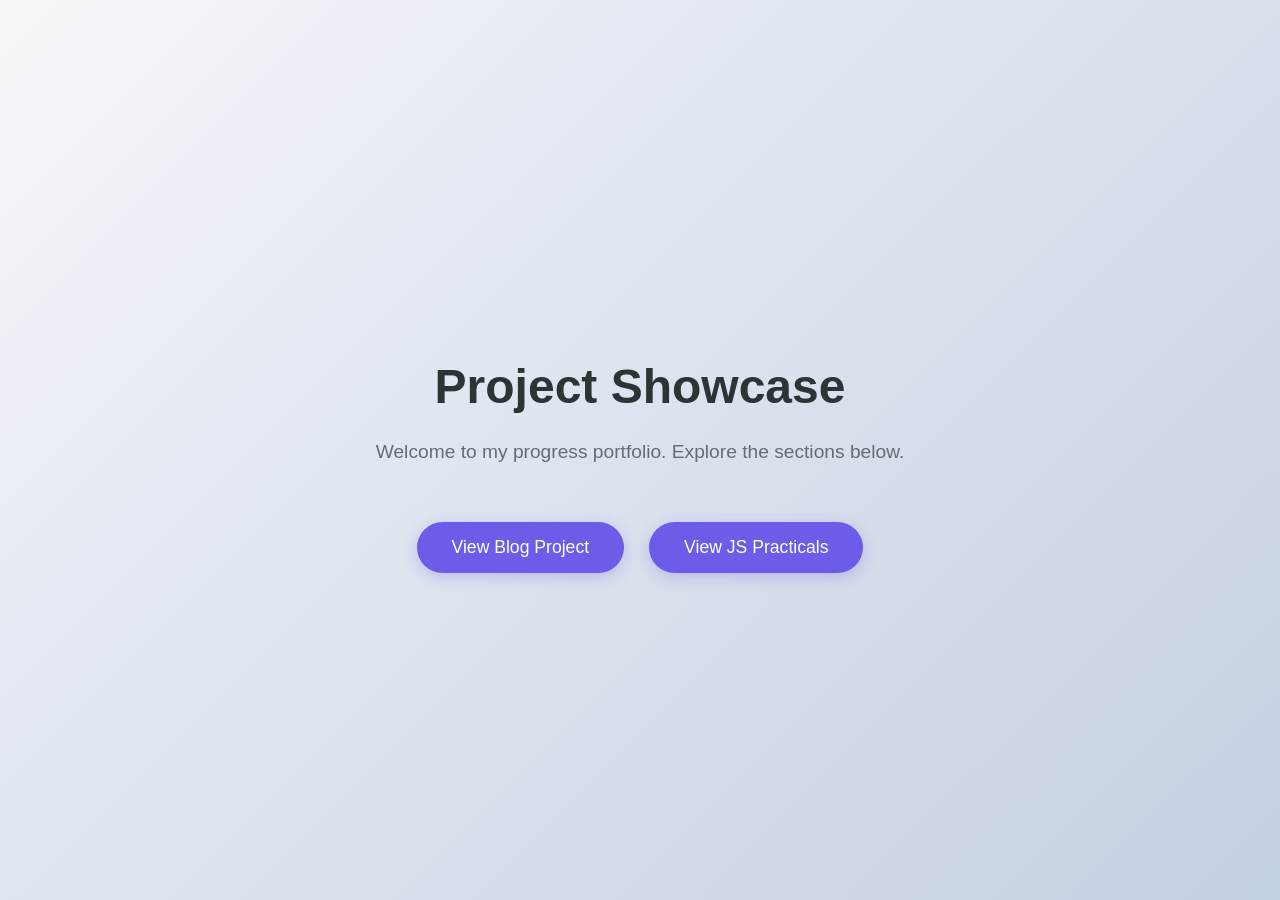
<file: index.html>
<!DOCTYPE html>
<html lang="en">
<head>
    <meta charset="UTF-8">
    <meta name="viewport" content="width=device-width, initial-scale=1.0">
    <title>My Portfolio Showcase</title>
    <link rel="stylesheet" href="index.css">
</head>
<body>

    <h1>Project Showcase</h1>
    <p>Welcome to my progress portfolio. Explore the sections below.</p>

    <div class="button-container">
        <a href="blog.html" class="btn">View Blog Project</a>
        <a href="practice.html" class="btn">View JS Practicals</a>
    </div>

</body>
</html>
</file>
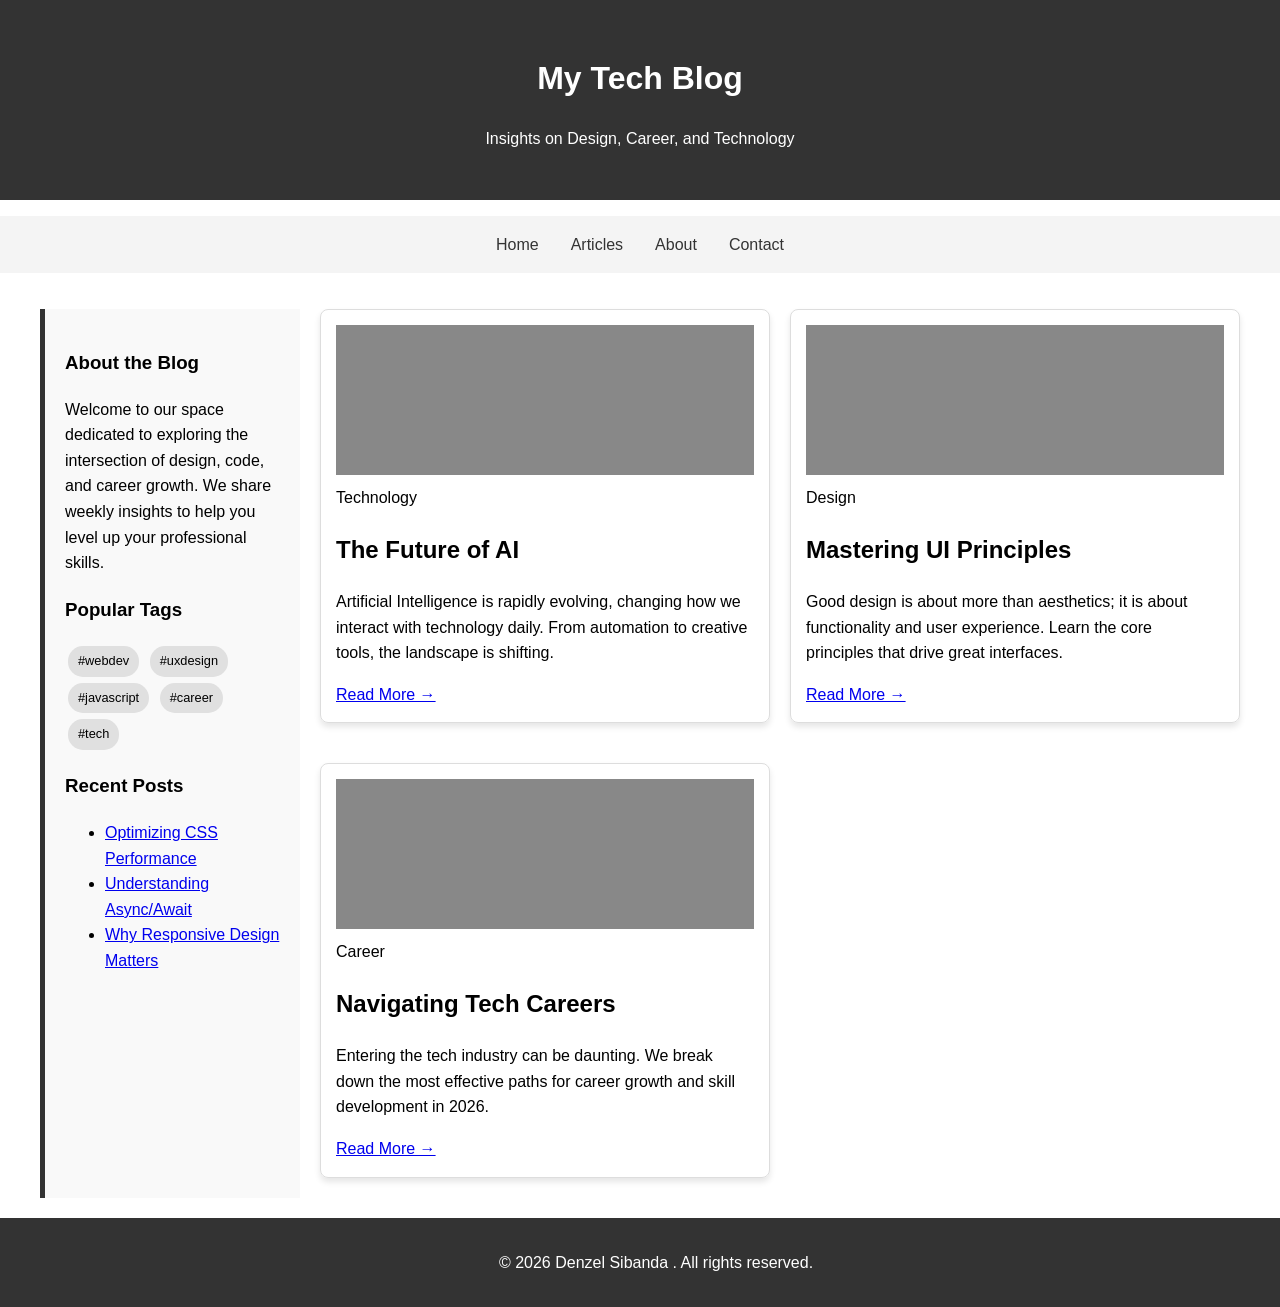
<file: blog.html>
<!DOCTYPE html>
<html lang="en">
<head>
    <meta charset="UTF-8">
    <meta name="viewport" content="width=device-width, initial-scale=1.0">
    <title>My Responsive Blog</title>
    <link rel="stylesheet" href="style.css">
</head>
<body>

    <header>
        <h1>My Tech Blog</h1>
        <p>Insights on Design, Career, and Technology</p>
    </header>

    <nav>
        <ul>
            <li><a href="#">Home</a></li>
            <li><a href="#">Articles</a></li>
            <li><a href="#">About</a></li>
            <li><a href="#">Contact</a></li>
        </ul>
    </nav>

    <div class="container">
        <main>
            <section class="articles">
                <article class="card">
                    <div class="placeholder-img"></div>
                    <span class="category">Technology</span>
                    <h2>The Future of AI</h2>
                    <p>Artificial Intelligence is rapidly evolving, changing how we interact with technology daily. From automation to creative tools, the landscape is shifting.</p>
                    <a href="#">Read More &rarr;</a>
                </article>

                <article class="card">
                    <div class="placeholder-img"></div>
                    <span class="category">Design</span>
                    <h2>Mastering UI Principles</h2>
                    <p>Good design is about more than aesthetics; it is about functionality and user experience. Learn the core principles that drive great interfaces.</p>
                    <a href="#">Read More &rarr;</a>
                </article>

                <article class="card">
                    <div class="placeholder-img"></div>
                    <span class="category">Career</span>
                    <h2>Navigating Tech Careers</h2>
                    <p>Entering the tech industry can be daunting. We break down the most effective paths for career growth and skill development in 2026.</p>
                    <a href="#">Read More &rarr;</a>
                </article>
            </section>

            <aside>
                <h3>About the Blog</h3>
                <p>Welcome to our space dedicated to exploring the intersection of design, code, and career growth. We share weekly insights to help you level up your professional skills.</p>
                
                <h3>Popular Tags</h3>
                <div class="tags">
                    <span class="tag">#webdev</span>
                    <span class="tag">#uxdesign</span>
                    <span class="tag">#javascript</span>
                    <span class="tag">#career</span>
                    <span class="tag">#tech</span>
                </div>

                <h3>Recent Posts</h3>
                <ul>
                    <li><a href="#">Optimizing CSS Performance</a></li>
                    <li><a href="#">Understanding Async/Await</a></li>
                    <li><a href="#">Why Responsive Design Matters</a></li>
                </ul>
            </aside>
        </main>
    </div>

    <footer>
        <p>&copy; 2026 Denzel Sibanda . All rights reserved.</p>
    </footer>

    <script src="blog.js"></script>
</body>
</html>
</file>
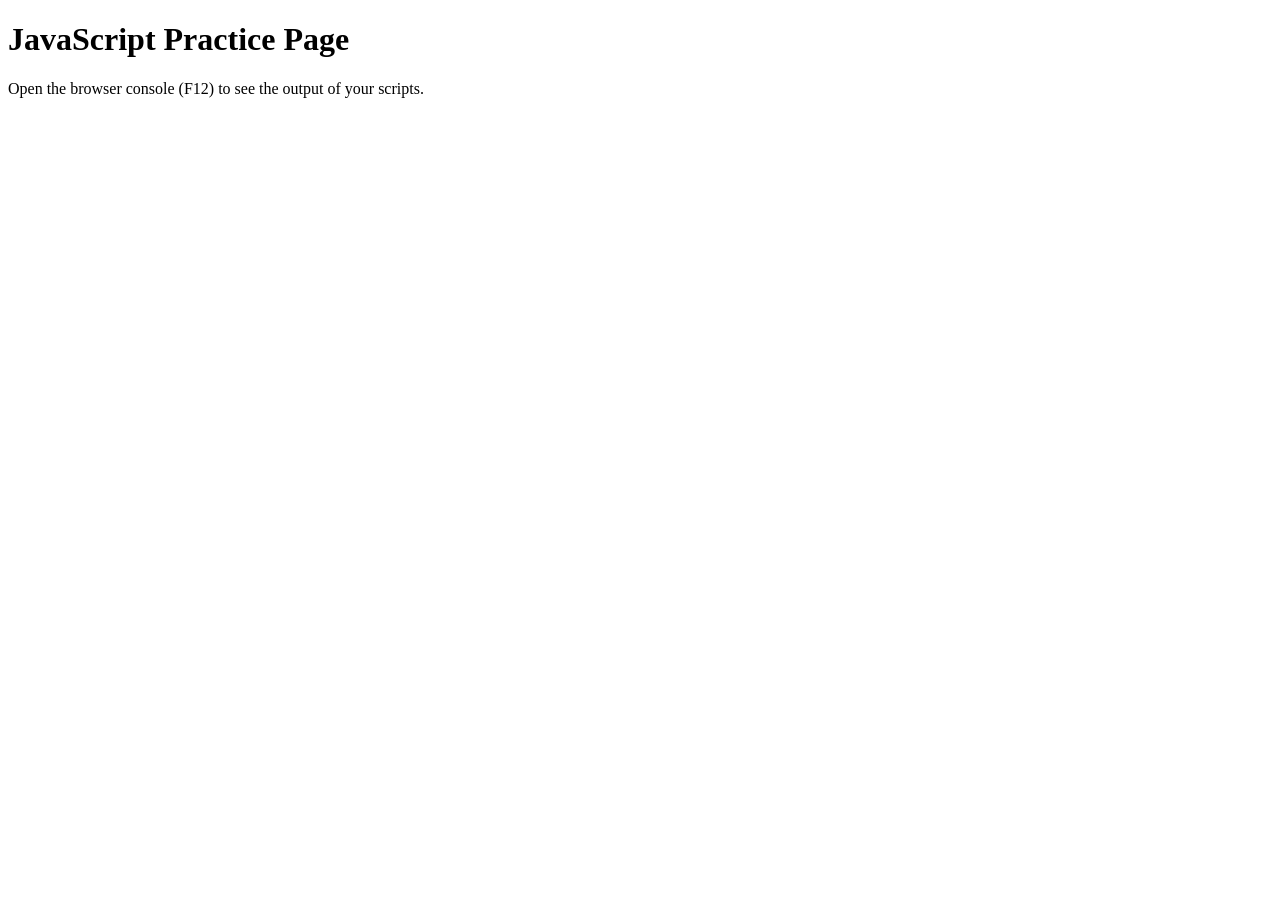
<file: practice.html>
<!DOCTYPE html>
<html lang="en">
<head>
    <meta charset="UTF-8">
    <meta name="viewport" content="width=device-width, initial-scale=1.0">
    <title>JS Practice</title>
</head>
<body>
    <h1>JavaScript Practice Page</h1>
    <p>Open the browser console (F12) to see the output of your scripts.</p>

    <script src="variables.js"></script>
    <script src="functions.js"></script>
</body>
</html>
</file>
<file: index.css>
/* index.css */
body {
    font-family: 'Segoe UI', Tahoma, Geneva, Verdana, sans-serif;
    display: flex;
    flex-direction: column;
    align-items: center;
    justify-content: center;
    height: 100vh;
    margin: 0;
    background: linear-gradient(135deg, #f5f7fa 0%, #c3cfe2 100%);
}

h1 { 
    color: #2d3436; 
    font-size: 3rem;
    margin-bottom: 0.5rem;
}

p { color: #636e72; font-size: 1.2rem; }

.button-container {
    display: flex;
    gap: 25px;
    margin-top: 40px;
}

.btn {
    padding: 15px 35px;
    font-size: 1.1rem;
    text-decoration: none;
    color: white;
    background: #6c5ce7;
    border-radius: 50px; /* Rounded pill shape */
    transition: all 0.3s ease;
    box-shadow: 0 4px 15px rgba(108, 92, 231, 0.3);
}

.btn:hover {
    background: #a29bfe;
    transform: translateY(-5px); /* Lift effect */
    box-shadow: 0 8px 20px rgba(108, 92, 231, 0.5);
}

/* Responsive adjustments for smaller screens */
@media (max-width: 600px) {
    h1 {
        font-size: 2rem; /* Smaller font on mobile */
    }

    .button-container {
        flex-direction: column; /* Stack buttons vertically */
        gap: 15px; /* Adjust spacing between buttons */
        width: 80%; /* Ensure buttons don't hit the edges */
    }

    .btn {
        text-align: center;
        padding: 12px 25px;
    }
}
</file>
<file: style.css>
/* --- Base Styles (Mobile Default: 1fr) --- */
body {
    font-family: sans-serif;
    margin: 0;
    padding: 0;
    line-height: 1.6;
}

header {
    background-color: #333;
    color: white;
    text-align: center;
    padding: 2rem;
}

nav ul {
    list-style: none;
    padding: 0;
    display: flex;
    justify-content: center;
    background: #f4f4f4;
}

nav a {
    display: block;
    padding: 1rem;
    text-decoration: none;
    color: #333;
    transition: background 0.3s;
}

/* Requirement: Nav hover effect */
nav a:hover {
    background: #ddd;
}

main {
    padding: 20px;
    display: grid;
    gap: 20px;
    grid-template-columns: 1fr; /* Mobile: Single column */
}

/* Card Styling */
.card {
    border: 1px solid #ddd;
    border-radius: 8px; /* Requirement: Rounded corners */
    padding: 15px;
    box-shadow: 0 4px 6px rgba(0,0,0,0.1); /* Requirement: Box-shadow */
    margin-bottom: 20px;
}

.placeholder-img {
    height: 150px;
    background-color: #888; /* Requirement: Colored placeholder */
    margin-bottom: 10px;
}

/* Sidebar Styling */
aside {
    background: #f9f9f9;
    padding: 20px;
    border-left: 5px solid #333; /* Requirement: Visually distinct */
}

.tag {
    display: inline-block;
    background: #e0e0e0;
    padding: 5px 10px;
    margin: 3px;
    border-radius: 15px;
    font-size: 0.8rem;
}

footer {
    background: #333;
    color: white;
    text-align: center;
    padding: 1rem;
    position: relative;
    bottom: 0;
    width: 100%;
}

/* --- Tablet View (768px): 2-column grid for articles --- */
@media (min-width: 768px) {
    .articles {
        display: grid;
        grid-template-columns: 1fr 1fr;
        gap: 20px;
    }
}

/* --- Desktop View (1024px): Sidebar on left, articles on right --- */
@media (min-width: 1024px) {
    main {
        grid-template-columns: 260px 1fr; /* Requirement: 260px 1fr */
        max-width: 1200px;
        margin: 0 auto;
    }

    aside {
        order: -1; /* Puts the sidebar on the left */
    }
}
</file>
